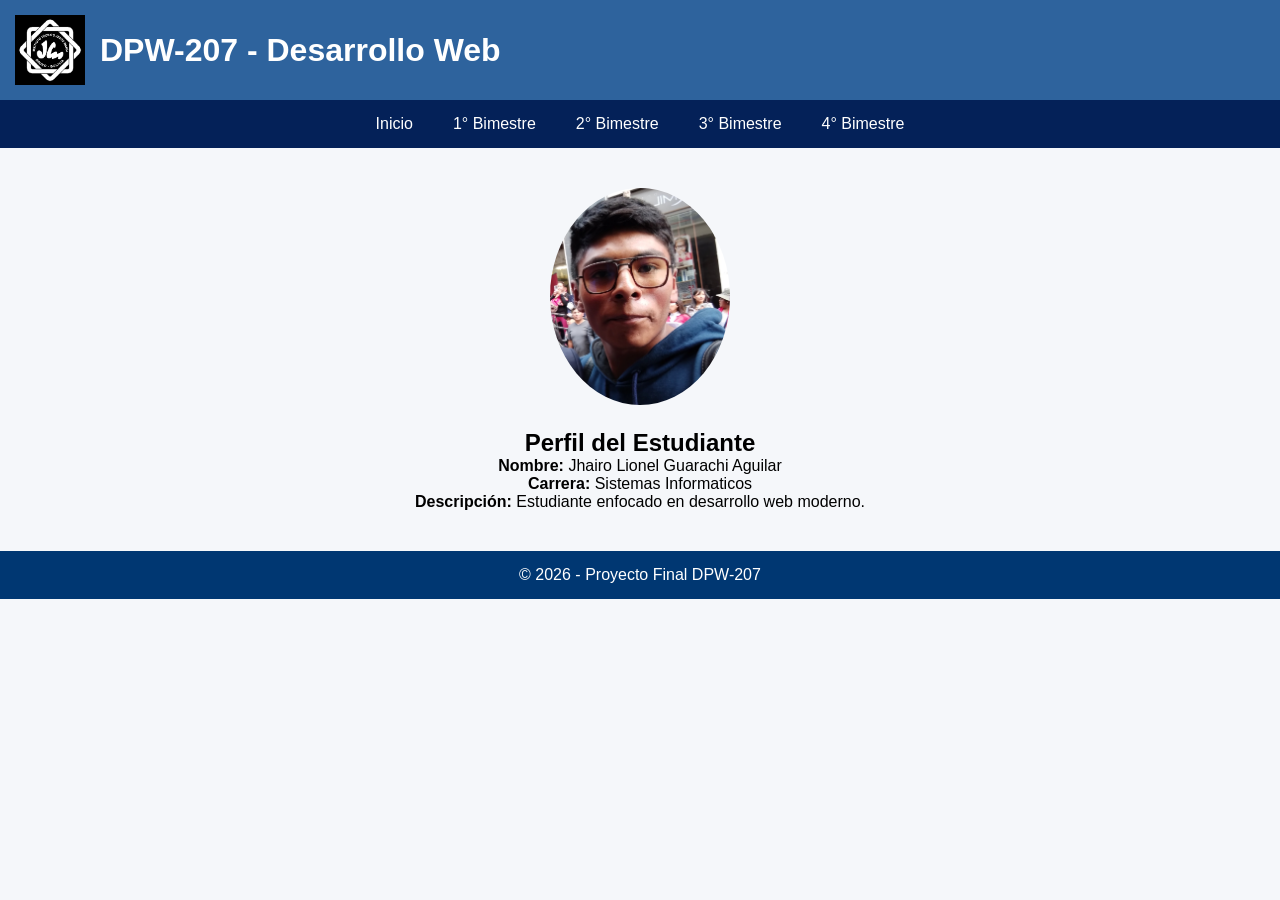
<file: index.html>
<!DOCTYPE html>
<html lang="es">
<head>
    <meta charset="UTF-8">
    <title>DPW-207 | Portafolio Web</title>
    <meta name="viewport" content="width=device-width, initial-scale=1.0">
    <link rel="stylesheet" href="CSS/style.css">
</head>
<body>


<header>
    <div class="header-container">
        <img src="[data-uri]" alt="Logo Instituto" class="logo">

        <h1>DPW-207 - Desarrollo Web</h1>
    </div>
</header>


<nav>
    <a href="index.html">Inicio</a>
    <a href="pages/bimestre1.html">1° Bimestre</a>
    <a href="pages/bimestre2.html">2° Bimestre</a>
    <a href="pages/bimestre3.html">3° Bimestre</a>
    <a href="pages/bimestre4.html">4° Bimestre</a>
</nav>


<section class="perfil-section">
    <img src="Captura de pantalla 2026-03-02 203757.png" alt="Perfil" class="perfil-img">
    <h2>Perfil del Estudiante</h2>
    <p><strong>Nombre:</strong> Jhairo Lionel Guarachi Aguilar </p>
    <p><strong>Carrera:</strong> Sistemas Informaticos</p>
    <p><strong>Descripción:</strong> Estudiante enfocado en desarrollo web moderno.</p>
</section>


<footer>
    <p>© 2026 - Proyecto Final DPW-207</p>
</footer>


<script src="js/script.js"></script>
</body>
</html>
</file>
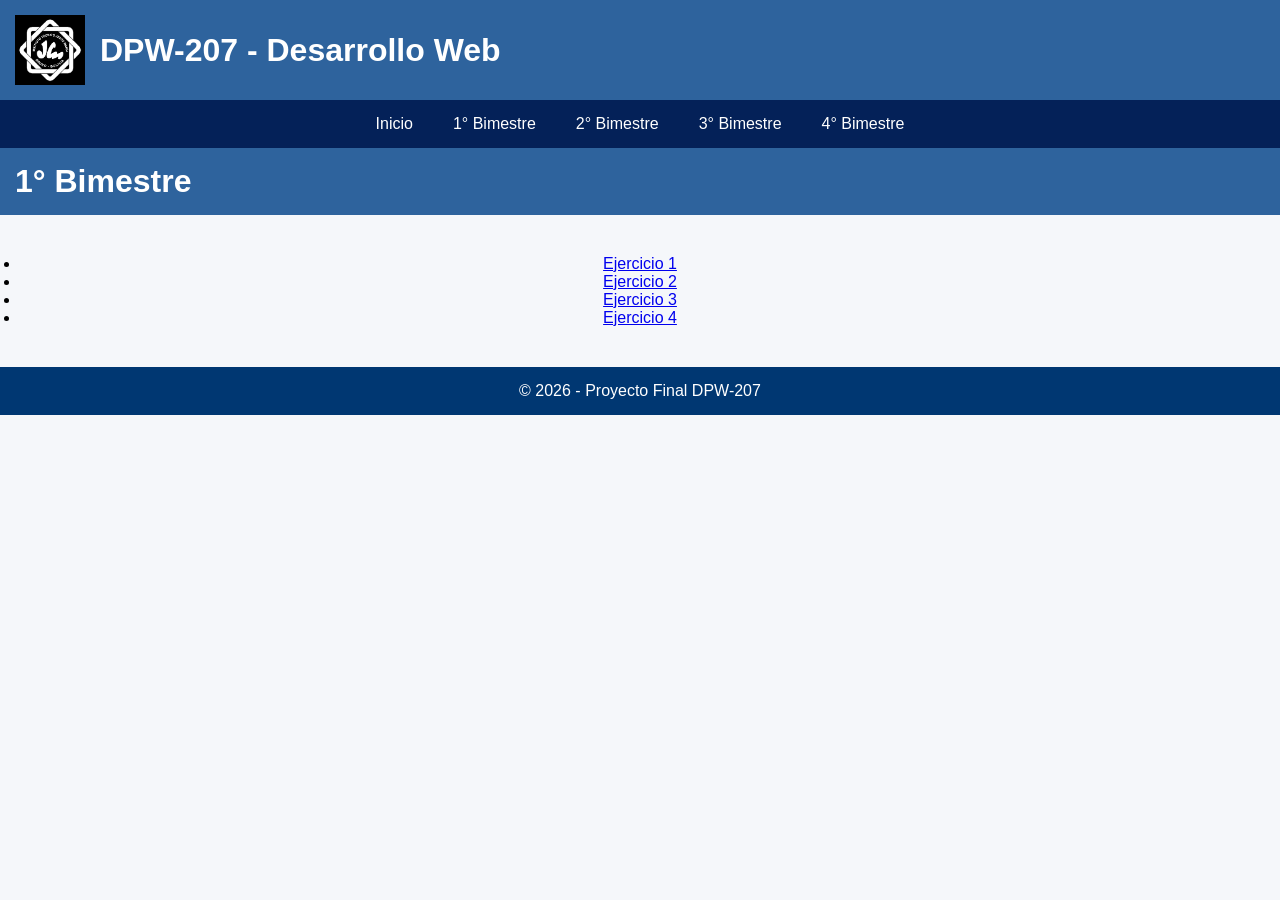
<file: pages/bimestre1.html>
<!DOCTYPE html>
<html lang="es">
<head>
    <meta charset="UTF-8">
    <title>1° Bimestre</title>
    <link rel="stylesheet" href="../CSS/style.css">
</head>
<body>
<header>
    <div class="header-container">
        <img src="[data-uri]" alt="Logo Instituto" class="logo">
        <h1>DPW-207 - Desarrollo Web</h1>
    </div>
</header>


<nav>
    <a href="../index.html">Inicio</a>
    <a href="../pages/bimestre1.html">1° Bimestre</a>
    <a href="../pages/bimestre2.html">2° Bimestre</a>
    <a href="../pages/bimestre3.html">3° Bimestre</a>
    <a href="../pages/bimestre4.html">4° Bimestre</a>
</nav>
<header>
    <h1>1° Bimestre</h1>
</header>


<section class="perfil-section">
    <ul>
        <li><a href="../ejercicios/b1-ej1.html">Ejercicio 1</a></li>
        <li><a href="../ejercicios/b1-ej2.html">Ejercicio 2</a></li>
        <li><a href="../ejercicios/b1-ej3.html">Ejercicio 3</a></li>
        <li><a href="../ejercicios/b1-ej4.html">Ejercicio 4</a></li>
    </ul>
</section>
<footer>
    <p>© 2026 - Proyecto Final DPW-207</p>
</footer>
</body>
</html>
</file>
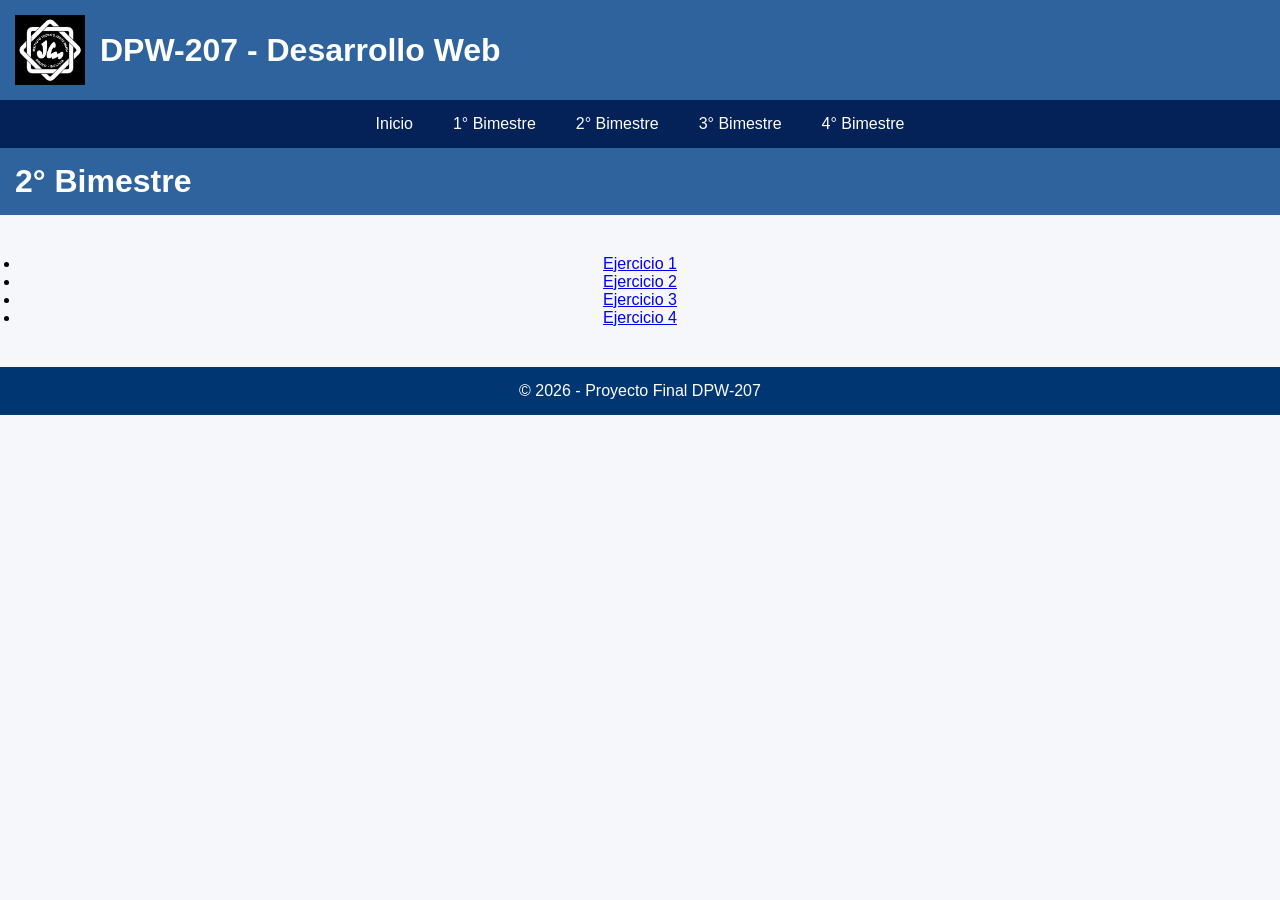
<file: pages/bimestre2.html>
<!DOCTYPE html>
<html lang="es">
<head>
    <meta charset="UTF-8">
    <title>2° Bimestre</title>
    <link rel="stylesheet" href="../CSS/style.css">
</head>
<body>
<header>
    <div class="header-container">
        <img src="[data-uri]" alt="Logo Instituto" class="logo">
        <h1>DPW-207 - Desarrollo Web</h1>
    </div>
</header>


<nav>
    <a href="../index.html">Inicio</a>
    <a href="../pages/bimestre1.html">1° Bimestre</a>
    <a href="../pages/bimestre2.html">2° Bimestre</a>
    <a href="../pages/bimestre3.html">3° Bimestre</a>
    <a href="../pages/bimestre4.html">4° Bimestre</a>
</nav>
<header>
    <h1>2° Bimestre</h1>
</header>


<section class="perfil-section">
    <ul>
        <li><a href="../ejercicios/b1-ej1.html">Ejercicio 1</a></li>
        <li><a href="../ejercicios/b1-ej2.html">Ejercicio 2</a></li>
        <li><a href="../ejercicios/b1-ej3.html">Ejercicio 3</a></li>
        <li><a href="../ejercicios/b1-ej4.html">Ejercicio 4</a></li>
    </ul>
</section>
<footer>
    <p>© 2026 - Proyecto Final DPW-207</p>
</footer>
</body>
</html>
</file>
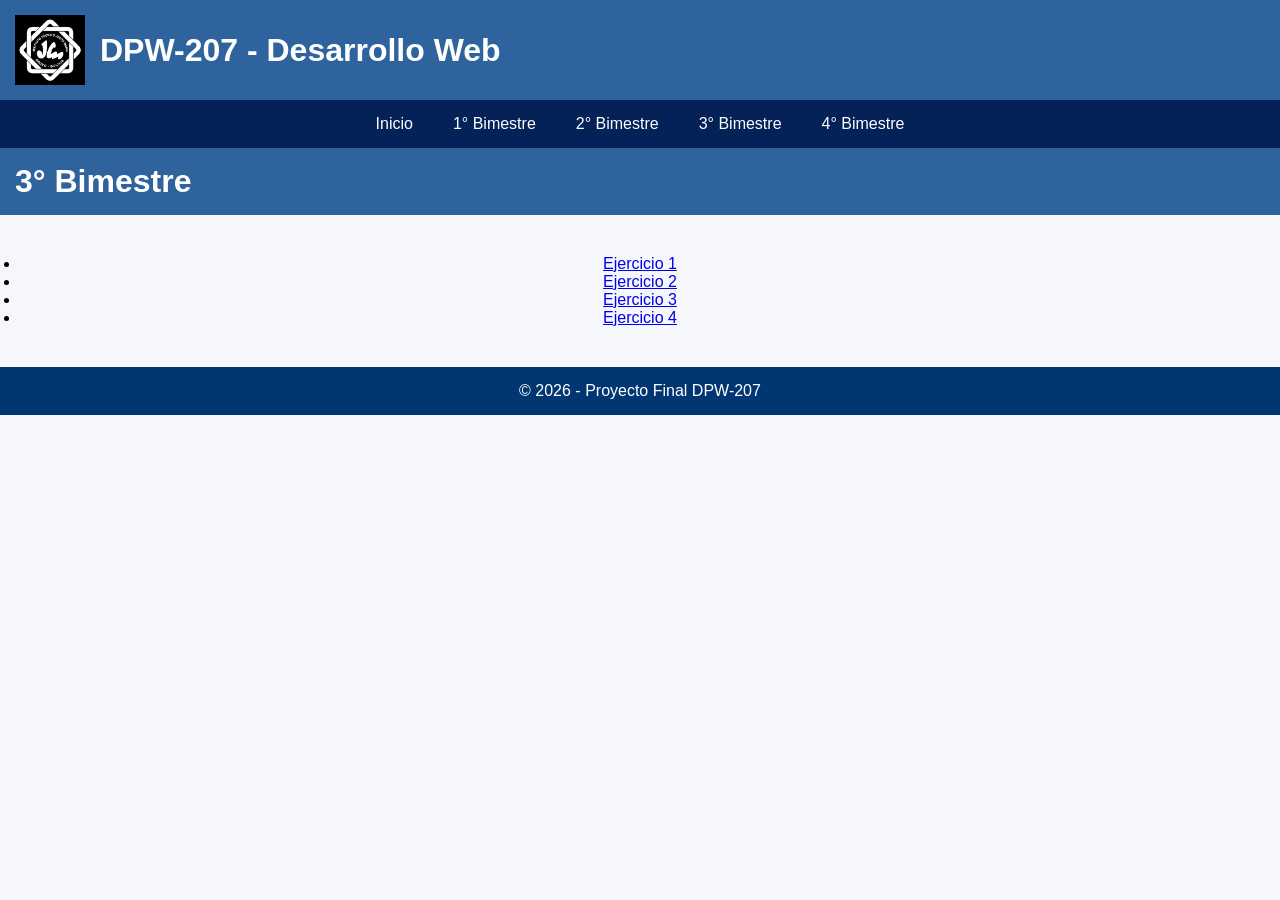
<file: pages/bimestre3.html>
<!DOCTYPE html>
<html lang="es">
<head>
    <meta charset="UTF-8">
    <title>3° Bimestre</title>
    <link rel="stylesheet" href="../CSS/style.css">
</head>
<body>
<header>
    <div class="header-container">
        <img src="[data-uri]" alt="Logo Instituto" class="logo">
        <h1>DPW-207 - Desarrollo Web</h1>
    </div>
</header>


<nav>
    <a href="../index.html">Inicio</a>
    <a href="../pages/bimestre1.html">1° Bimestre</a>
    <a href="../pages/bimestre2.html">2° Bimestre</a>
    <a href="../pages/bimestre3.html">3° Bimestre</a>
    <a href="../pages/bimestre4.html">4° Bimestre</a>
</nav>
<header>
    <h1>3° Bimestre</h1>
</header>


<section class="perfil-section">
    <ul>
        <li><a href="../ejercicios/b1-ej1.html">Ejercicio 1</a></li>
        <li><a href="../ejercicios/b1-ej2.html">Ejercicio 2</a></li>
        <li><a href="../ejercicios/b1-ej3.html">Ejercicio 3</a></li>
        <li><a href="../ejercicios/b1-ej4.html">Ejercicio 4</a></li>
    </ul>
</section>
<footer>
    <p>© 2026 - Proyecto Final DPW-207</p>
</footer>
</body>
</html>
</file>
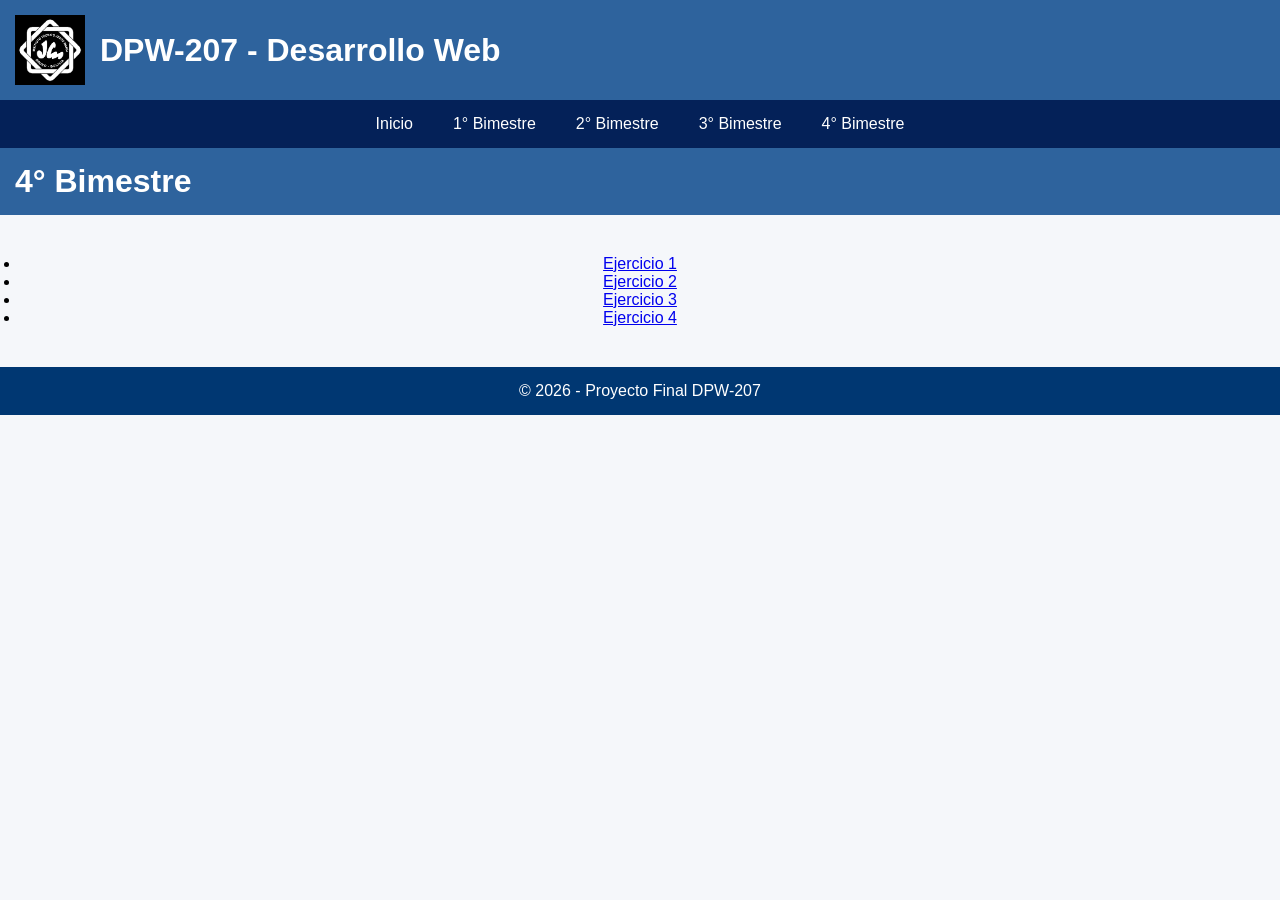
<file: pages/bimestre4.html>
<!DOCTYPE html>
<html lang="es">
<head>
    <meta charset="UTF-8">
    <title>4° Bimestre</title>
    <link rel="stylesheet" href="../CSS/style.css">
</head>
<body>
<header>
    <div class="header-container">
        <img src="[data-uri]" alt="Logo Instituto" class="logo">
        <h1>DPW-207 - Desarrollo Web</h1>
    </div>
</header>


<nav>
    <a href="../index.html">Inicio</a>
    <a href="../pages/bimestre1.html">1° Bimestre</a>
    <a href="../pages/bimestre2.html">2° Bimestre</a>
    <a href="../pages/bimestre3.html">3° Bimestre</a>
    <a href="../pages/bimestre4.html">4° Bimestre</a>
</nav>
<header>
    <h1>4° Bimestre</h1>
</header>


<section class="perfil-section">
    <ul>
        <li><a href="../ejercicios/b1-ej1.html">Ejercicio 1</a></li>
        <li><a href="../ejercicios/b1-ej2.html">Ejercicio 2</a></li>
        <li><a href="../ejercicios/b1-ej3.html">Ejercicio 3</a></li>
        <li><a href="../ejercicios/b1-ej4.html">Ejercicio 4</a></li>
    </ul>
</section>
<footer>
    <p>© 2026 - Proyecto Final DPW-207</p>
</footer>
</body>
</html>
</file>
<file: CSS/style.css>
* {
    margin: 0;
    padding: 0;
    box-sizing: border-box;
}


body {
    font-family: 'Segoe UI', sans-serif;
    background: #f5f7fa;
}


header {
    background: #2e639d;
    color: white;
    padding: 15px;
}


.header-container {
    display: flex;
    align-items: center;
}


.logo {
    width: 70px;
    margin-right: 15px;
}


nav {
    background: #042158;
    display: flex;
    justify-content: center;
}


nav a {
    color: white;
    padding: 15px 20px;
    text-decoration: none;
    transition: 0.3s;
}


nav a:hover {
    background: #7eafe8;
}


.perfil-section {
    text-align: center;
    padding: 40px 20px;
}


.perfil-img {
    width: 180px;
    border-radius: 50%;
    margin-bottom: 20px;
}


footer {
    text-align: center;
    padding: 15px;
    background: #003772;
    color: white;
}


/* Responsive */
@media (max-width: 768px) {
    .header-container {
        flex-direction: column;
    }


    nav {
        flex-direction: column;
        align-items: center;
    }
}
</file>
